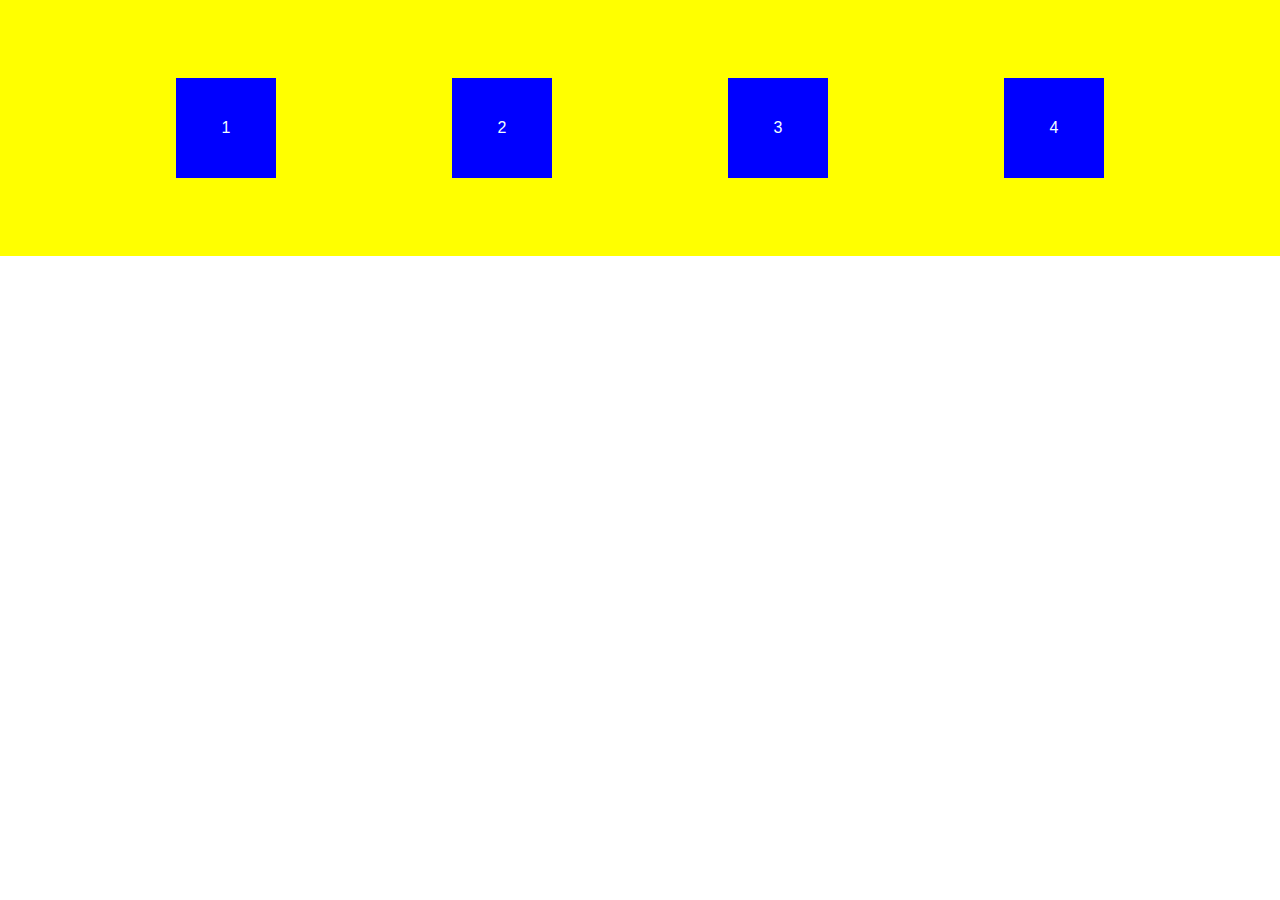
<file: ClaseFlexbox/index.html>
<!DOCTYPE html>
<html lang="en">
<head>
    <meta charset="UTF-8">
    <meta http-equiv="X-UA-Compatible" content="IE=edge">
    <meta name="viewport" content="width=device-width, initial-scale=1.0">
    <link rel="stylesheet" href="Assets/styles.css">
    <title>Flexbox</title>
</head>
<body>

    <div class="full-yellow"> 
        <div class="square-blue">1</div>
        <div class="square-blue">2</div>
        <div class="square-blue">3</div>
        <div class="square-blue">4</div>
    </div>
    
</body>
</html>
</file>
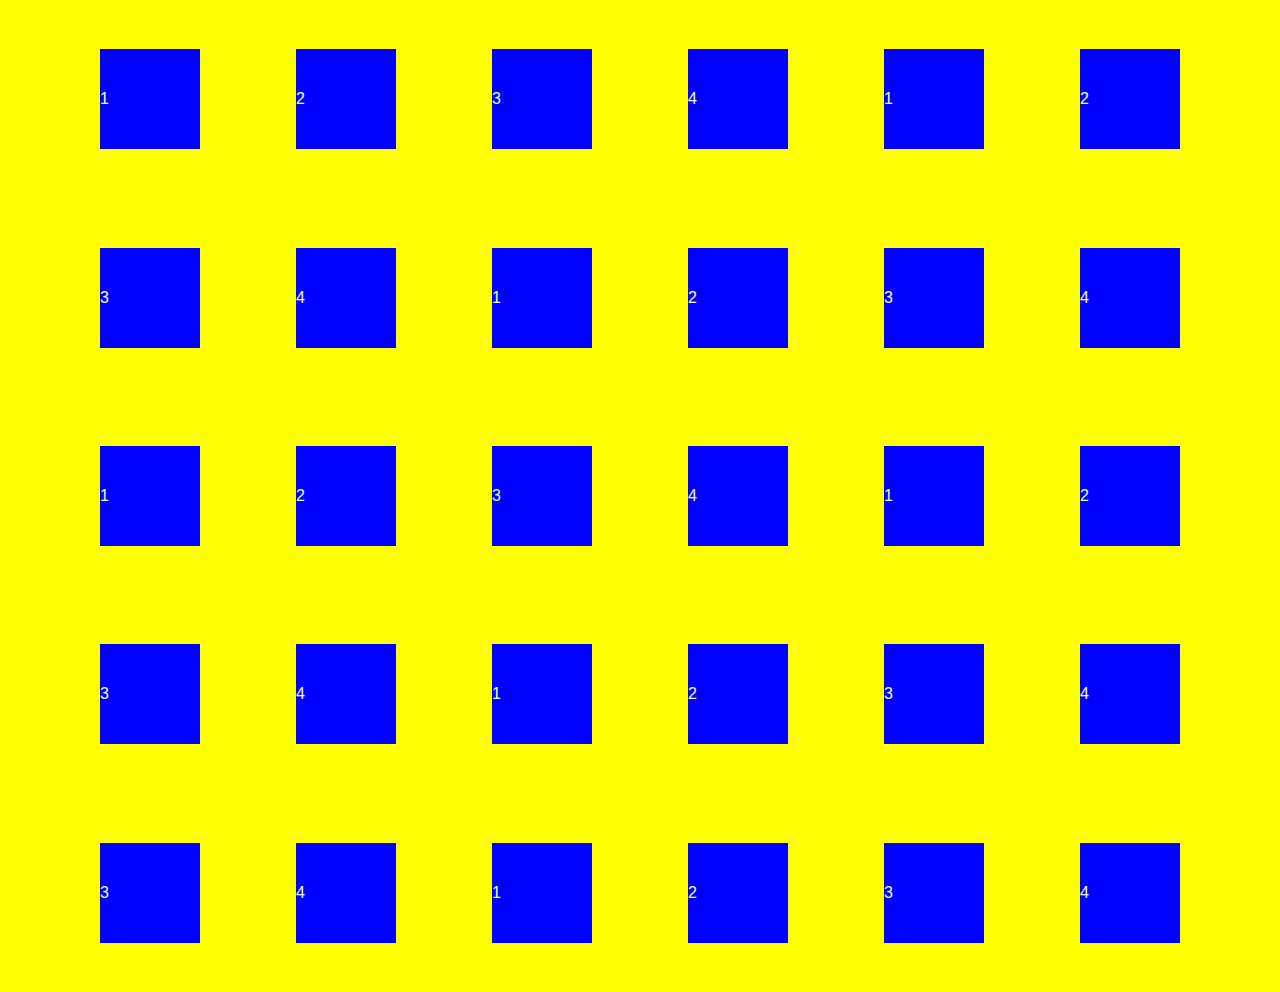
<file: ClaseFlexbox/index2.html>
<!DOCTYPE html>
<html lang="en">
<head>
    <meta charset="UTF-8">
    <meta http-equiv="X-UA-Compatible" content="IE=edge">
    <meta name="viewport" content="width=device-width, initial-scale=1.0">
    <link rel="stylesheet" href="Assets/styles2.css">
    <title>Flexbox2</title>
</head>
<body>

    <div class="full-yellow"> 
        <div class="square-blue">1</div>
        <div class="square-blue">2</div>
        <div class="square-blue">3</div>
        <div class="square-blue">4</div>
        <div class="square-blue">1</div>
        <div class="square-blue">2</div>
        <div class="square-blue">3</div>
        <div class="square-blue">4</div>
        <div class="square-blue">1</div>
        <div class="square-blue">2</div>
        <div class="square-blue">3</div>
        <div class="square-blue">4</div>
        <div class="square-blue">1</div>
        <div class="square-blue">2</div>
        <div class="square-blue">3</div>
        <div class="square-blue">4</div>
        <div class="square-blue">1</div>
        <div class="square-blue">2</div>
        <div class="square-blue">3</div>
        <div class="square-blue">4</div>
        <div class="square-blue">1</div>
        <div class="square-blue">2</div>
        <div class="square-blue">3</div>
        <div class="square-blue">4</div>
        <div class="square-blue">3</div>
        <div class="square-blue">4</div>
        <div class="square-blue">1</div>
        <div class="square-blue">2</div>
        <div class="square-blue">3</div>
        <div class="square-blue">4</div>
        
    </div>
    
</body>
</html>
</file>
<file: ClaseFlexbox/Assets/styles.css>
*{
    font-family: Arial, Helvetica, sans-serif;
    margin: 0;
}

.full-yellow {
    width: 100%;
    height: 16rem;
    background-color: yellow;
    display: flex;
    text-align: center;
    flex-direction: row; /* column o row */ 
    justify-content: space-evenly; /* alineacion horizontal */ /* end=derecha */ /*flex-star*/ /* column -> vertical */
    align-items: center; /* alineacion vertical */ /* column -> horizontal */
}

.square-blue {
    width: 100px;
    height: 100px;
    background-color: blue;
    color: azure;
    display: flex;
    justify-content: center;
    align-items: center;
}
</file>
<file: ClaseFlexbox/Assets/styles2.css>
*{
    font-family: Arial, Helvetica, sans-serif;
    margin: 0;
}

.full-yellow {
    width: 100%;
    height: 62rem;
    background-color: yellow;
    display: flex;
    text-align: center; 
    justify-content: center; /* alineacion horizontal */ /* end=derecha */ /*flex-star*/ /* column -> vertical */
    flex-wrap: wrap; /* colapsa los elementos para que pasen hacia abajo al encontrar el tope */
    align-content: stretch;
    align-items: center;

}

.square-blue {
    width: 100px;
    height: 100px;
    background-color: blue;
    color: azure;
    margin: 3rem;
    display: flex;
    align-items: center;
     
}
</file>
